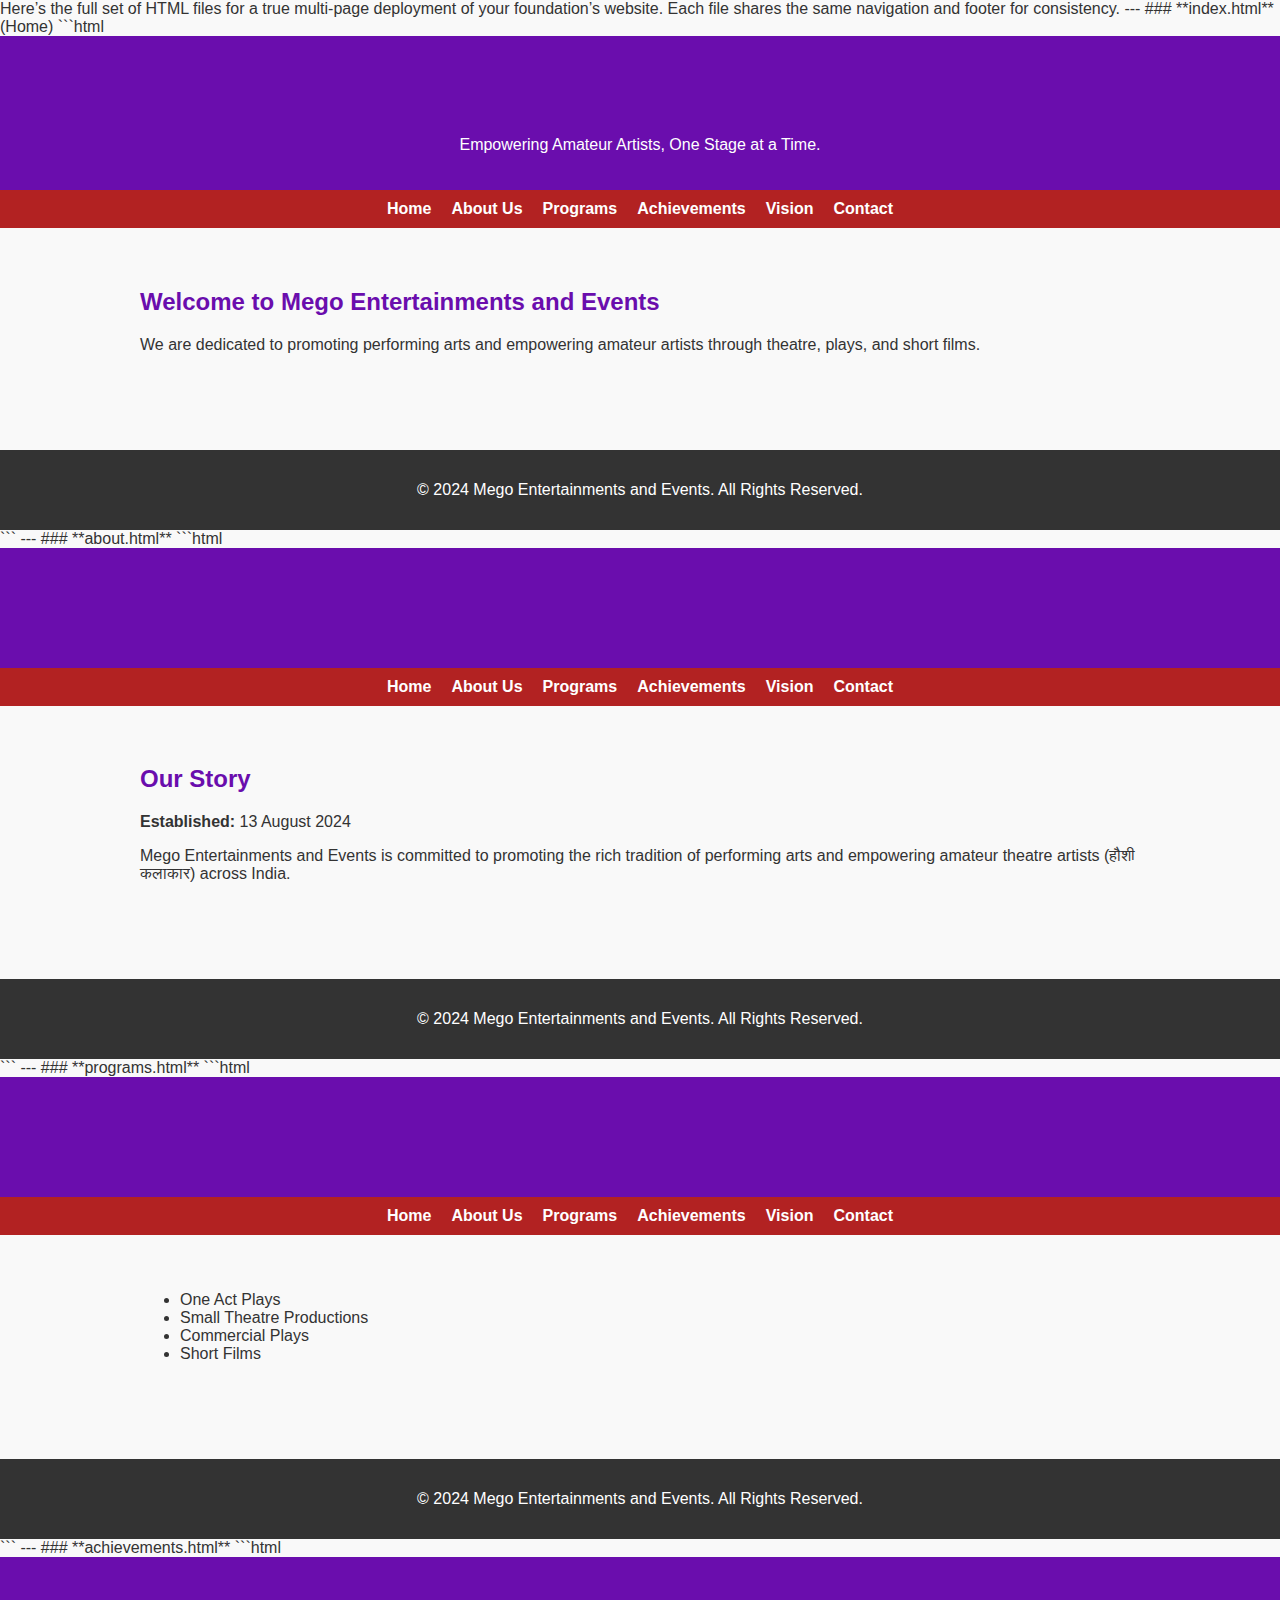
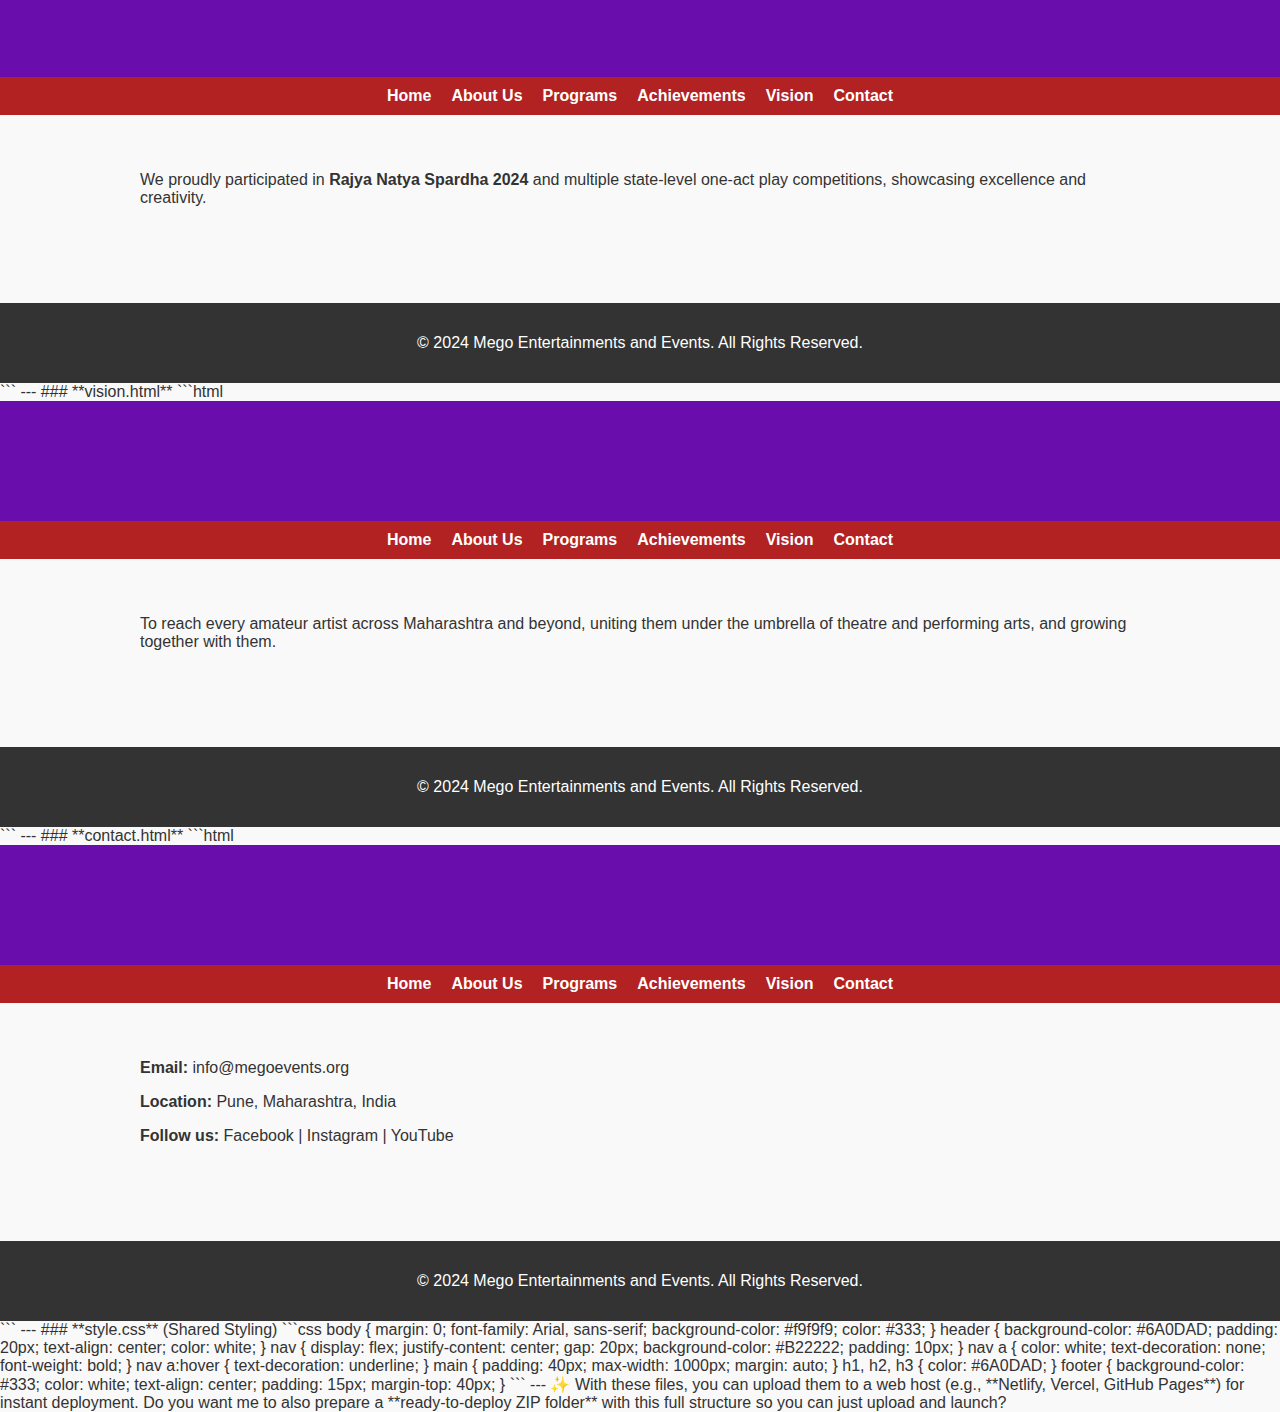
<file: index.html>
Here’s the full set of HTML files for a true multi‑page deployment of your foundation’s website. Each file shares the same navigation and footer for consistency.

---

### **index.html** (Home)
```html
<!DOCTYPE html>
<html lang="en">
<head>
  <meta charset="UTF-8">
  <meta name="viewport" content="width=device-width, initial-scale=1.0">
  <title>Mego Entertainments and Events</title>
  <link rel="stylesheet" href="style.css">
</head>
<body>
  <header>
    <h1>Mego Entertainments and Events</h1>
    <p>Empowering Amateur Artists, One Stage at a Time.</p>
  </header>

  <nav>
    <a href="index.html">Home</a>
    <a href="about.html">About Us</a>
    <a href="programs.html">Programs</a>
    <a href="achievements.html">Achievements</a>
    <a href="vision.html">Vision</a>
    <a href="contact.html">Contact</a>
  </nav>

  <main>
    <h2>Welcome to Mego Entertainments and Events</h2>
    <p>We are dedicated to promoting performing arts and empowering amateur artists through theatre, plays, and short films.</p>
  </main>

  <footer>
    <p>&copy; 2024 Mego Entertainments and Events. All Rights Reserved.</p>
  </footer>
</body>
</html>
```

---

### **about.html**
```html
<!DOCTYPE html>
<html lang="en">
<head>
  <meta charset="UTF-8">
  <meta name="viewport" content="width=device-width, initial-scale=1.0">
  <title>About Us - Mego Entertainments and Events</title>
  <link rel="stylesheet" href="style.css">
</head>
<body>
  <header>
    <h1>About Us</h1>
  </header>

  <nav>
    <a href="index.html">Home</a>
    <a href="about.html">About Us</a>
    <a href="programs.html">Programs</a>
    <a href="achievements.html">Achievements</a>
    <a href="vision.html">Vision</a>
    <a href="contact.html">Contact</a>
  </nav>

  <main>
    <h2>Our Story</h2>
    <p><strong>Established:</strong> 13 August 2024</p>
    <p>Mego Entertainments and Events is committed to promoting the rich tradition of performing arts and empowering amateur theatre artists (हौशी कलाकार) across India.</p>
  </main>

  <footer>
    <p>&copy; 2024 Mego Entertainments and Events. All Rights Reserved.</p>
  </footer>
</body>
</html>
```

---

### **programs.html**
```html
<!DOCTYPE html>
<html lang="en">
<head>
  <meta charset="UTF-8">
  <meta name="viewport" content="width=device-width, initial-scale=1.0">
  <title>Programs - Mego Entertainments and Events</title>
  <link rel="stylesheet" href="style.css">
</head>
<body>
  <header>
    <h1>Our Programs</h1>
  </header>

  <nav>
    <a href="index.html">Home</a>
    <a href="about.html">About Us</a>
    <a href="programs.html">Programs</a>
    <a href="achievements.html">Achievements</a>
    <a href="vision.html">Vision</a>
    <a href="contact.html">Contact</a>
  </nav>

  <main>
    <ul>
      <li>One Act Plays</li>
      <li>Small Theatre Productions</li>
      <li>Commercial Plays</li>
      <li>Short Films</li>
    </ul>
  </main>

  <footer>
    <p>&copy; 2024 Mego Entertainments and Events. All Rights Reserved.</p>
  </footer>
</body>
</html>
```

---

### **achievements.html**
```html
<!DOCTYPE html>
<html lang="en">
<head>
  <meta charset="UTF-8">
  <meta name="viewport" content="width=device-width, initial-scale=1.0">
  <title>Achievements - Mego Entertainments and Events</title>
  <link rel="stylesheet" href="style.css">
</head>
<body>
  <header>
    <h1>Our Achievements</h1>
  </header>

  <nav>
    <a href="index.html">Home</a>
    <a href="about.html">About Us</a>
    <a href="programs.html">Programs</a>
    <a href="achievements.html">Achievements</a>
    <a href="vision.html">Vision</a>
    <a href="contact.html">Contact</a>
  </nav>

  <main>
    <p>We proudly participated in <strong>Rajya Natya Spardha 2024</strong> and multiple state-level one-act play competitions, showcasing excellence and creativity.</p>
  </main>

  <footer>
    <p>&copy; 2024 Mego Entertainments and Events. All Rights Reserved.</p>
  </footer>
</body>
</html>
```

---

### **vision.html**
```html
<!DOCTYPE html>
<html lang="en">
<head>
  <meta charset="UTF-8">
  <meta name="viewport" content="width=device-width, initial-scale=1.0">
  <title>Vision - Mego Entertainments and Events</title>
  <link rel="stylesheet" href="style.css">
</head>
<body>
  <header>
    <h1>Our Vision</h1>
  </header>

  <nav>
    <a href="index.html">Home</a>
    <a href="about.html">About Us</a>
    <a href="programs.html">Programs</a>
    <a href="achievements.html">Achievements</a>
    <a href="vision.html">Vision</a>
    <a href="contact.html">Contact</a>
  </nav>

  <main>
    <p>To reach every amateur artist across Maharashtra and beyond, uniting them under the umbrella of theatre and performing arts, and growing together with them.</p>
  </main>

  <footer>
    <p>&copy; 2024 Mego Entertainments and Events. All Rights Reserved.</p>
  </footer>
</body>
</html>
```

---

### **contact.html**
```html
<!DOCTYPE html>
<html lang="en">
<head>
  <meta charset="UTF-8">
  <meta name="viewport" content="width=device-width, initial-scale=1.0">
  <title>Contact - Mego Entertainments and Events</title>
  <link rel="stylesheet" href="style.css">
</head>
<body>
  <header>
    <h1>Contact Us</h1>
  </header>

  <nav>
    <a href="index.html">Home</a>
    <a href="about.html">About Us</a>
    <a href="programs.html">Programs</a>
    <a href="achievements.html">Achievements</a>
    <a href="vision.html">Vision</a>
    <a href="contact.html">Contact</a>
  </nav>

  <main>
    <p><strong>Email:</strong> info@megoevents.org</p>
    <p><strong>Location:</strong> Pune, Maharashtra, India</p>
    <p><strong>Follow us:</strong> Facebook | Instagram | YouTube</p>
  </main>

  <footer>
    <p>&copy; 2024 Mego Entertainments and Events. All Rights Reserved.</p>
  </footer>
</body>
</html>
```

---

### **style.css** (Shared Styling)
```css
body {
  margin: 0;
  font-family: Arial, sans-serif;
  background-color: #f9f9f9;
  color: #333;
}
header {
  background-color: #6A0DAD;
  padding: 20px;
  text-align: center;
  color: white;
}
nav {
  display: flex;
  justify-content: center;
  gap: 20px;
  background-color: #B22222;
  padding: 10px;
}
nav a {
  color: white;
  text-decoration: none;
  font-weight: bold;
}
nav a:hover {
  text-decoration: underline;
}
main {
  padding: 40px;
  max-width: 1000px;
  margin: auto;
}
h1, h2, h3 {
  color: #6A0DAD;
}
footer {
  background-color: #333;
  color: white;
  text-align: center;
  padding: 15px;
  margin-top: 40px;
}
```

---

✨ With these files, you can upload them to a web host (e.g., **Netlify, Vercel, GitHub Pages**) for instant deployment. 

Do you want me to also prepare a **ready-to-deploy ZIP folder** with this full structure so you can just upload and launch?
</file>
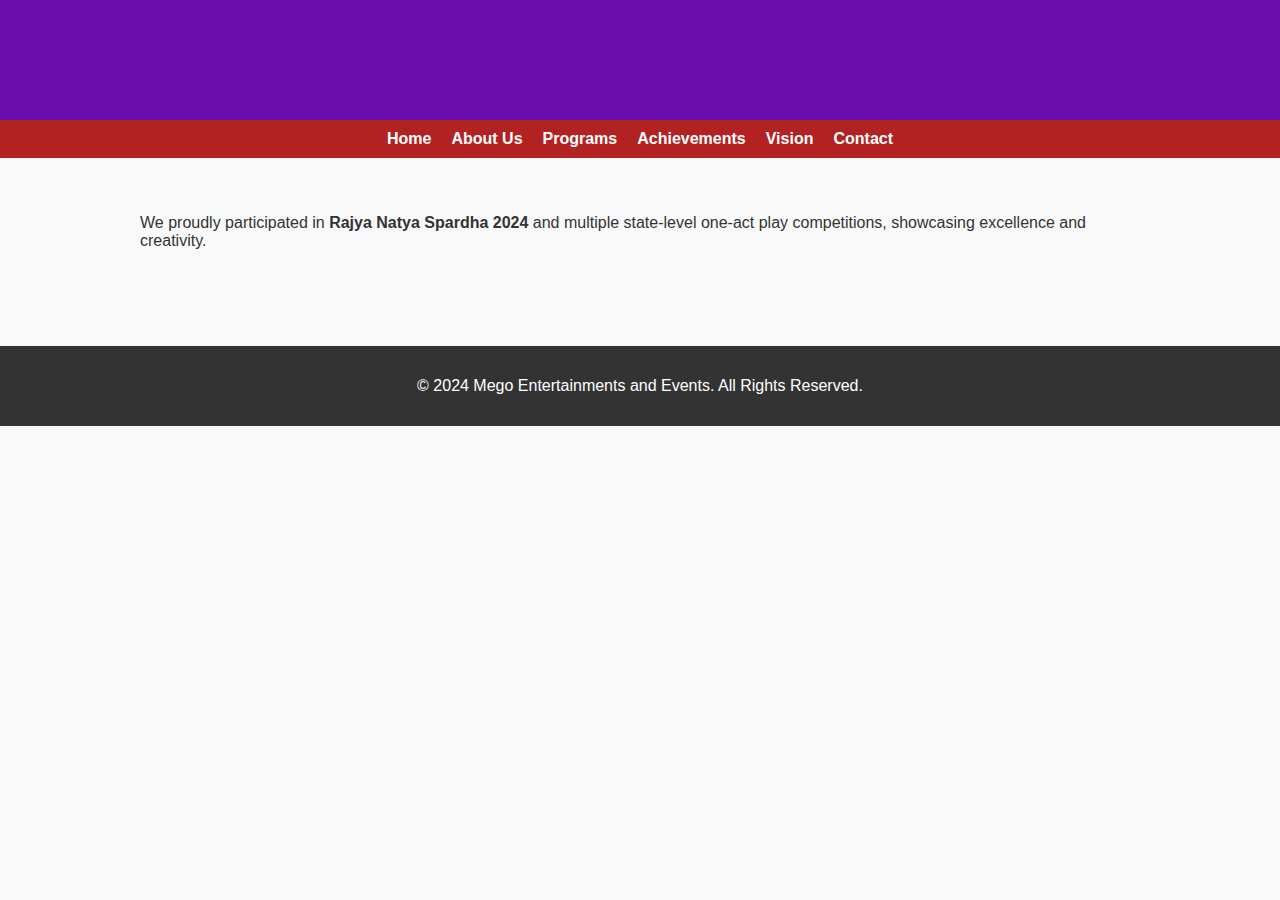
<file: achievements.html>
<!DOCTYPE html>
<html lang="en">
<head>
  <meta charset="UTF-8">
  <meta name="viewport" content="width=device-width, initial-scale=1.0">
  <title>Achievements - Mego Entertainments and Events</title>
  <link rel="stylesheet" href="style.css">
</head>
<body>
  <header>
    <h1>Our Achievements</h1>
  </header>

  <nav>
    <a href="index.html">Home</a>
    <a href="about.html">About Us</a>
    <a href="programs.html">Programs</a>
    <a href="achievements.html">Achievements</a>
    <a href="vision.html">Vision</a>
    <a href="contact.html">Contact</a>
  </nav>

  <main>
    <p>We proudly participated in <strong>Rajya Natya Spardha 2024</strong> and multiple state-level one-act play competitions, showcasing excellence and creativity.</p>
  </main>

  <footer>
    <p>&copy; 2024 Mego Entertainments and Events. All Rights Reserved.</p>
  </footer>
</body>
</html>
</file>
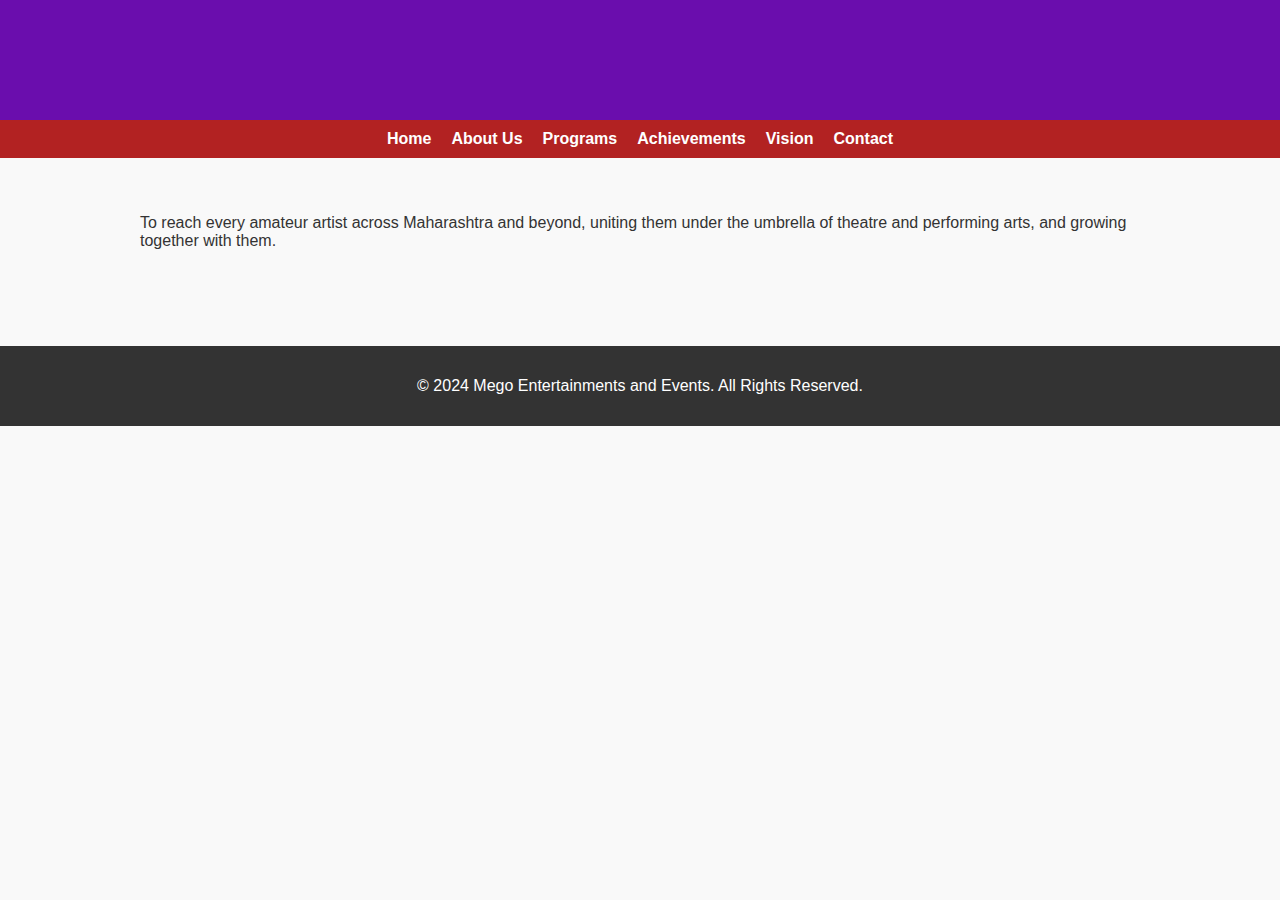
<file: vision.html>
<!DOCTYPE html>
<html lang="en">
<head>
  <meta charset="UTF-8">
  <meta name="viewport" content="width=device-width, initial-scale=1.0">
  <title>Vision - Mego Entertainments and Events</title>
  <link rel="stylesheet" href="style.css">
</head>
<body>
  <header>
    <h1>Our Vision</h1>
  </header>

  <nav>
    <a href="index.html">Home</a>
    <a href="about.html">About Us</a>
    <a href="programs.html">Programs</a>
    <a href="achievements.html">Achievements</a>
    <a href="vision.html">Vision</a>
    <a href="contact.html">Contact</a>
  </nav>

  <main>
    <p>To reach every amateur artist across Maharashtra and beyond, uniting them under the umbrella of theatre and performing arts, and growing together with them.</p>
  </main>

  <footer>
    <p>&copy; 2024 Mego Entertainments and Events. All Rights Reserved.</p>
  </footer>
</body>
</html>
</file>
<file: style.css>
body {
  margin: 0;
  font-family: Arial, sans-serif;
  background-color: #f9f9f9;
  color: #333;
}
header {
  background-color: #6A0DAD;
  padding: 20px;
  text-align: center;
  color: white;
}
nav {
  display: flex;
  justify-content: center;
  gap: 20px;
  background-color: #B22222;
  padding: 10px;
}
nav a {
  color: white;
  text-decoration: none;
  font-weight: bold;
}
nav a:hover {
  text-decoration: underline;
}
main {
  padding: 40px;
  max-width: 1000px;
  margin: auto;
}
h1, h2, h3 {
  color: #6A0DAD;
}
footer {
  background-color: #333;
  color: white;
  text-align: center;
  padding: 15px;
  margin-top: 40px;
}
</file>
